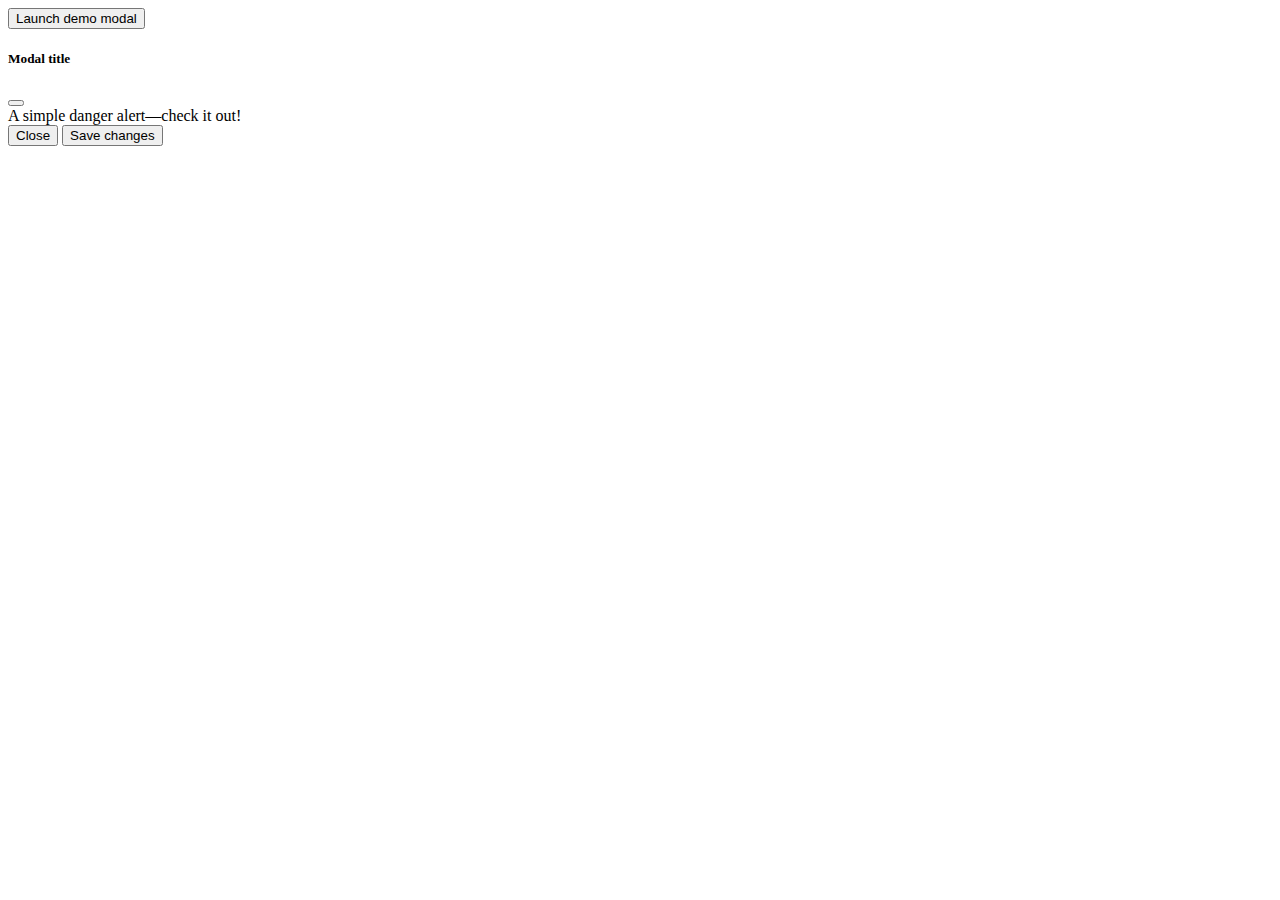
<file: primeirosPassos/testes.html>
<!doctype html>
<html lang="en">

<head>
  <!-- Required meta tags -->
  <meta charset="utf-8">
  <meta name="viewport" content="width=device-width, initial-scale=1">

  <!-- Bootstrap CSS -->
  <link href="https://cdn.jsdelivr.net/npm/bootstrap@5.0.0-beta3/dist/css/bootstrap.min.css" rel="stylesheet"
    integrity="sha384-eOJMYsd53ii+scO/bJGFsiCZc+5NDVN2yr8+0RDqr0Ql0h+rP48ckxlpbzKgwra6" crossorigin="anonymous">

  <title>Hello, world!</title>
</head>

<body>
  <!-- Button trigger modal -->
  <button type="button" class="btn btn-primary" data-bs-toggle="modal" data-bs-target="#exampleModal">
    Launch demo modal
  </button>

  <!-- Modal -->
  <div class="modal fade" id="exampleModal" tabindex="-1" aria-labelledby="exampleModalLabel" aria-hidden="true">
    <div class="modal-dialog">
      <div class="modal-content">
        <div class="modal-header">
          <h5 class="modal-title" id="exampleModalLabel">Modal title</h5>
          <button type="button" class="btn-close" data-bs-dismiss="modal" aria-label="Close"></button>
        </div>
        <div class="modal-body">
          <div class="alert alert-danger" role="alert">
            A simple danger alert—check it out!
          </div>
        </div>
        <div class="modal-footer">
          <button type="button" class="btn btn-secondary" data-bs-dismiss="modal">Close</button>
          <button type="button" class="btn btn-primary">Save changes</button>
        </div>
      </div>
    </div>
  </div>


  <!-- Optional JavaScript; choose one of the two! -->
  <script src="https://cdn.jsdelivr.net/npm/bootstrap@5.0.0-beta3/dist/js/bootstrap.bundle.min.js"
    integrity="sha384-JEW9xMcG8R+pH31jmWH6WWP0WintQrMb4s7ZOdauHnUtxwoG2vI5DkLtS3qm9Ekf"
    crossorigin="anonymous"></script>
</body>

</html>
</file>
